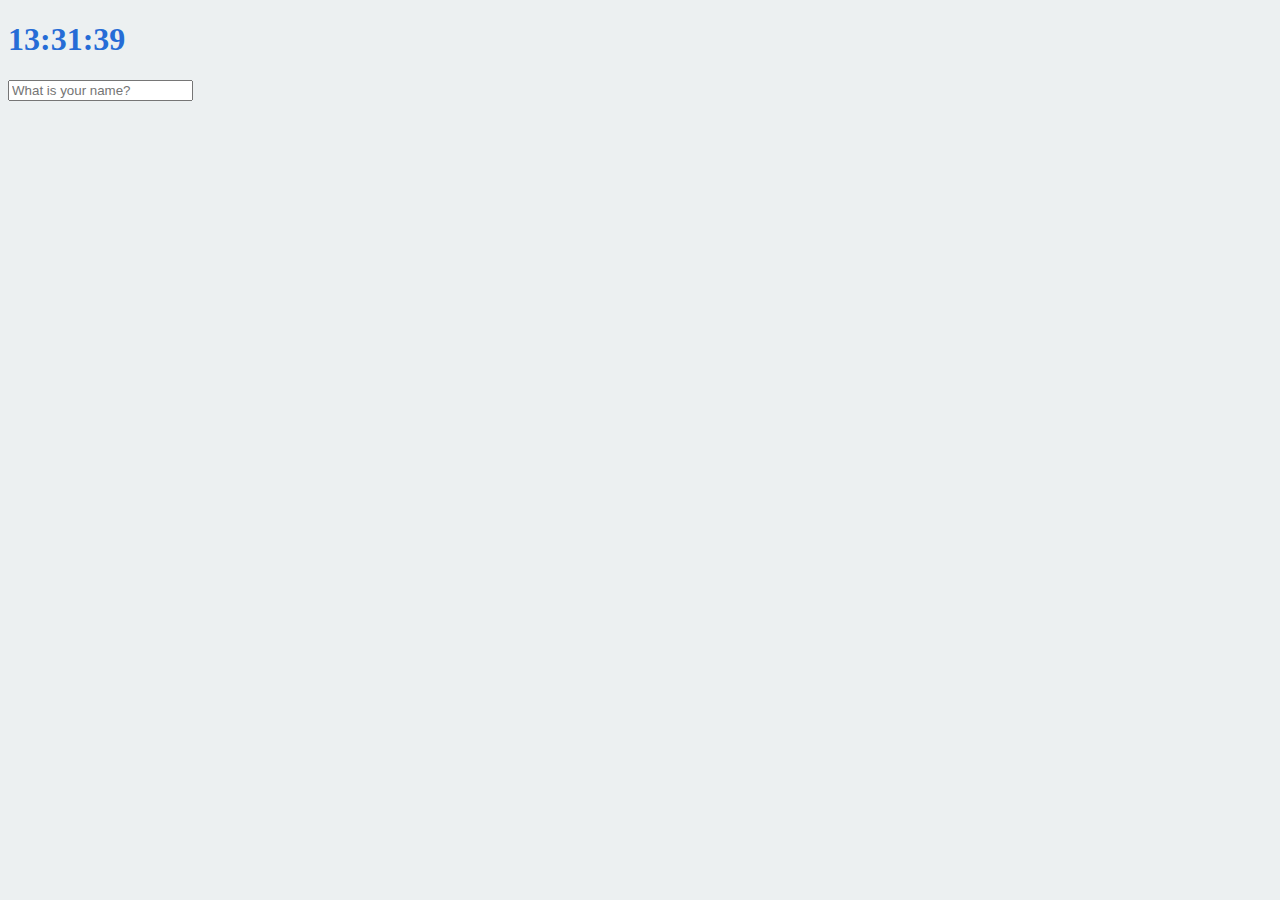
<file: index.html>
<!DOCTYPE html>
<html lang="en">
<head>
  <meta charset="UTF-8">
  <meta http-equiv="X-UA-Compatible" content="IE=edge">
  <meta name="viewport" content="width=device-width, initial-scale=1.0">
  <link rel="stylesheet" type="text/css" href="index.css">
  <title>Something</title>
</head>
<body>
  <div class="js-clock">
  <h1>00:00</h1>
</div>
<form class="js-form form">
  <input type="text" placeholder="What is your name?">
</form>
<h4 class="js-greetings greetings"></h4>
<script src="clock.js"></script>
<script src="greeting.js"></script>
</body>
</html>
</file>
<file: index.css>
body {
  background-color: #ecf0f1;
  color: #34495e;
}

.btn {
  cursor: pointer;
}

h1 {
  color: #266cd6;
}

.clicked {
  color: #34495e;
}

.color {
  color: fuchsia;
}

.form,
.greetings {
  display: none;
}

.showing {
  display: block;
}
</file>
